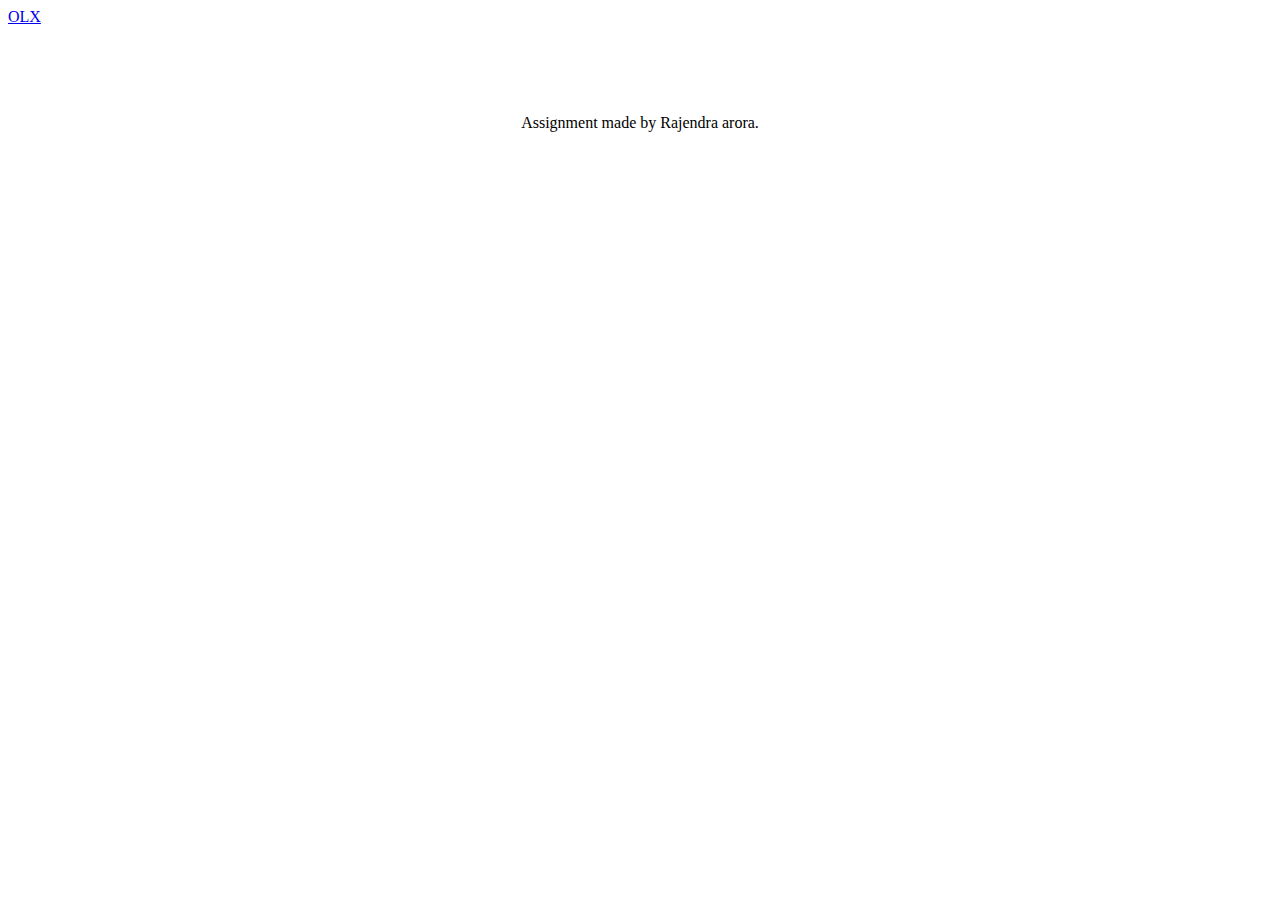
<file: index.html>
<!DOCTYPE html>
<html lang="en">
<head>
  <title>Assignment</title>
  <meta charset="utf-8">
  <meta name="viewport" content="width=device-width, initial-scale=1">
  <script src="https://ajax.googleapis.com/ajax/libs/jquery/3.3.1/jquery.min.js"></script>
  <script type="text/javascript" src="assets/main.js"></script>
  <link rel="stylesheet" href="assets/main.css">
  <link rel="manifest" href="manifest.json">
  <script type="text/javascript">
    /*
    * Registering service worker in sw.js file
    */
    if('serviceWorker' in navigator) {
      navigator.serviceWorker.register('/sw.js')
        .then(function() {
              console.log('Service Worker Registered');
        });
    }
  </script>
  <script type="text/javascript">
    /**
    * Here I am storing all caches information related to listing and synopsis.
    */
    self.addEventListener('fetch', function(event) {
    console.log('Service Worker Fetch...');

    event.respondWith(
      caches.match(event.request)
        .then(function(response) {
          if(event.request.url.indexOf('facebook') > -1){
            return fetch(event.request);
          }
          if(response){
            console.log('Serve from cache', response);
            return response;
          }
          return fetch(event.request)
              .then(response =>
                caches.open(CURRENT_CACHES.prefetch)
                  .then((cache) => {
                    // cache response after making a request
                    cache.put(event.request, response.clone());
                    // return original response
                    return response;
                  })
              )}
        ))});
        /*--------------------------------------------------------------*/
  </script>
</head>
<body>

<nav class="navbar navbar-inverse">
  <div class="container-fluid">
    <div class="navbar-header">
      <a href="/">OLX</a>
    </div>
  </div>
</nav><br/><br/>
  
<div class="jumbotron container-fluid bg-3 text-center">    
    <div class="loader">
        <img src="./assets/loader/loader.gif" />
    </div>
    <div class="plat-data" style="display:none;">
        <div id="plat-listing-main">
          <div id="card-temp" class="section group">
          </div>
    </div>
</div><br/><br/>

<footer class="container-fluid text-center">
  <p>Assignment made by Rajendra arora.</p>
</footer>

</body>
</html>
</file>
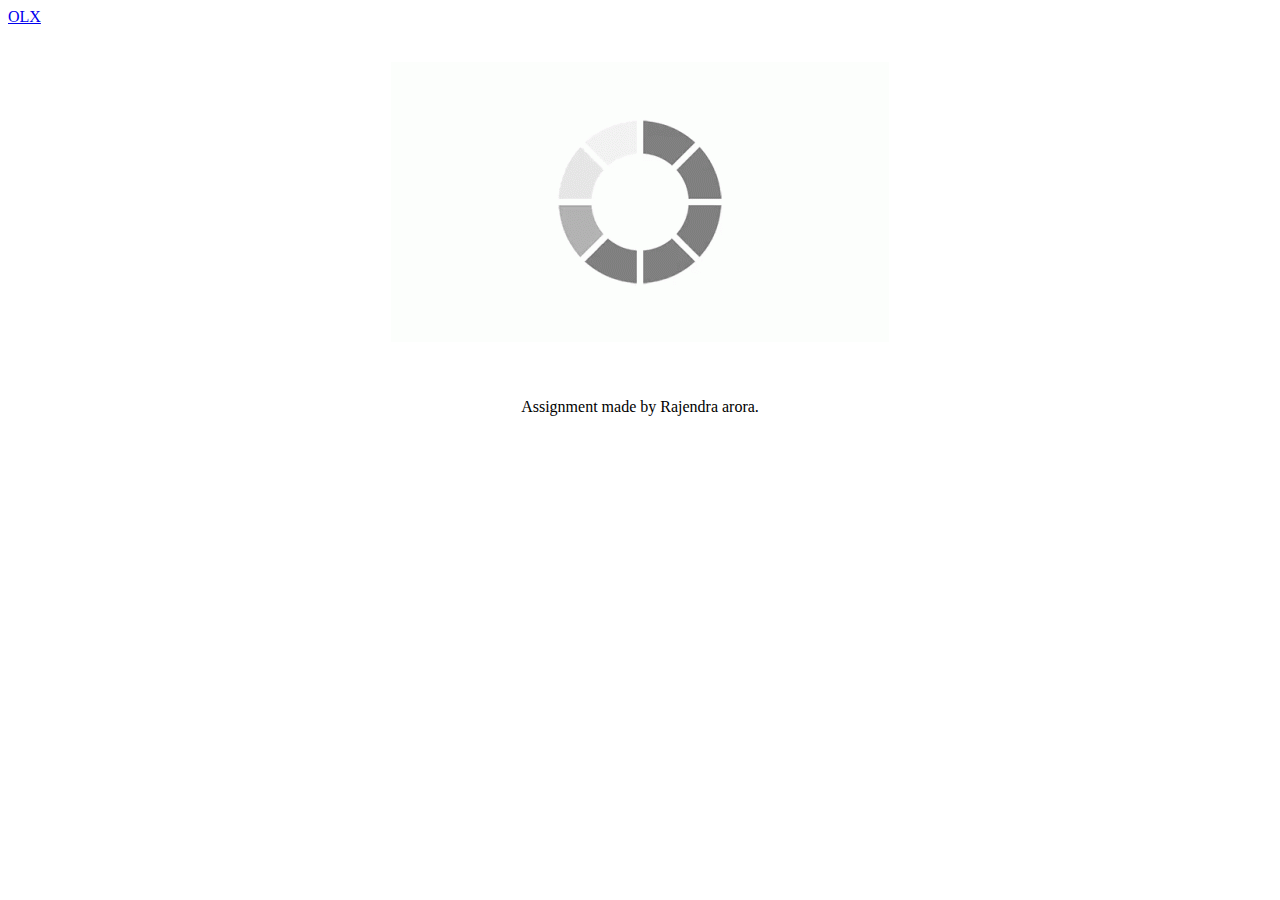
<file: src/index.html>
<!DOCTYPE html>
<html lang="en">
<head>
  <title>Assignment</title>
  <meta charset="utf-8">
  <meta name="viewport" content="width=device-width, initial-scale=1">
  <script src="https://ajax.googleapis.com/ajax/libs/jquery/3.3.1/jquery.min.js"></script>
  <script type="text/javascript" src="assets/main.js"></script>
  <link rel="stylesheet" href="assets/main.css">
  <link rel="manifest" href="manifest.json">
  <script type="text/javascript">
    /*
    * Registering service worker in sw.js file
    */
    if('serviceWorker' in navigator) {
      navigator.serviceWorker.register('/sw.js')
        .then(function() {
              console.log('Service Worker Registered');
        });
    }
  </script>
  <script type="text/javascript">
    /**
    * Here I am storing all caches information related to listing and synopsis.
    */
    self.addEventListener('fetch', function(event) {
    console.log('Service Worker Fetch...');

    event.respondWith(
      caches.match(event.request)
        .then(function(response) {
          if(event.request.url.indexOf('facebook') > -1){
            return fetch(event.request);
          }
          if(response){
            console.log('Serve from cache', response);
            return response;
          }
          return fetch(event.request)
              .then(response =>
                caches.open(CURRENT_CACHES.prefetch)
                  .then((cache) => {
                    // cache response after making a request
                    cache.put(event.request, response.clone());
                    // return original response
                    return response;
                  })
              )}
        ))});
        /*--------------------------------------------------------------*/
  </script>
</head>
<body>

<nav class="navbar navbar-inverse">
  <div class="container-fluid">
    <div class="navbar-header">
      <a href="index.html">OLX</a>
    </div>
  </div>
</nav><br/><br/>
  
<div class="jumbotron container-fluid bg-3 text-center">    
    <div class="loader">
        <img src="./assets/loader/loader.gif" />
    </div>
    <div class="plat-data" style="display:none;">
        <div id="plat-listing-main">
          <div id="card-temp" class="section group">
          </div>
    </div>
</div><br/><br/>

<footer class="container-fluid text-center">
  <p>Assignment made by Rajendra arora.</p>
</footer>

</body>
</html>
</file>
<file: assets/main.css>
.section {
  clear: both;
  padding: 0px;
  margin: 0px;
}

.col {
  display: block;
  float: left;
}

.span_1_of_3 {
  width: 32.2%;
  height: 200px;
  cursor: pointer;
}

.padding-div {
  padding: 1% 0 1% 1.6%; /*padding to make text look right*/
  background-color: #C0C0C0;
  /*height and width so the divs are separated*/
  height: 90%; 
  width: 95%;
}

@media only screen and (max-width: 992px) {
  .span_1_of_3 {
    width: 49.2%;
  }
}

@media screen and (max-width: 768px) {
  .span_1_of_3 {
    width: 100%;
  }
}

.text-center {
  text-align: center;
}

#plat-listing-main .card-detail .item {
  height: 270px;
  background: #ccc;
  border: 1px solid #c0c0c0;
}

.city_label{
  text-align: center;
}

.title{
  text-align: center;
}

.description {
  text-align: center;
}

.list-cursor {
  cursor: default;
  background-color: #C0C0C0;
}
</file>
<file: src/assets/main.css>
.section {
  clear: both;
  padding: 0px;
  margin: 0px;
}

.col {
  display: block;
  float: left;
}

.span_1_of_3 {
  width: 32.2%;
  height: 200px;
  cursor: pointer;
}

.padding-div {
  padding: 1% 0 1% 1.6%; /*padding to make text look right*/
  background-color: #C0C0C0;
  /*height and width so the divs are separated*/
  height: 90%; 
  width: 95%;
}

@media only screen and (max-width: 992px) {
  .span_1_of_3 {
    width: 49.2%;
  }
}

@media screen and (max-width: 768px) {
  .span_1_of_3 {
    width: 100%;
  }
}

.text-center {
  text-align: center;
}

#plat-listing-main .card-detail .item {
  height: 270px;
  background: #ccc;
  border: 1px solid #c0c0c0;
}

.city_label{
  text-align: center;
}

.title{
  text-align: center;
}

.description {
  text-align: center;
}

.list-cursor {
  cursor: default;
  background-color: #C0C0C0;
}
</file>
